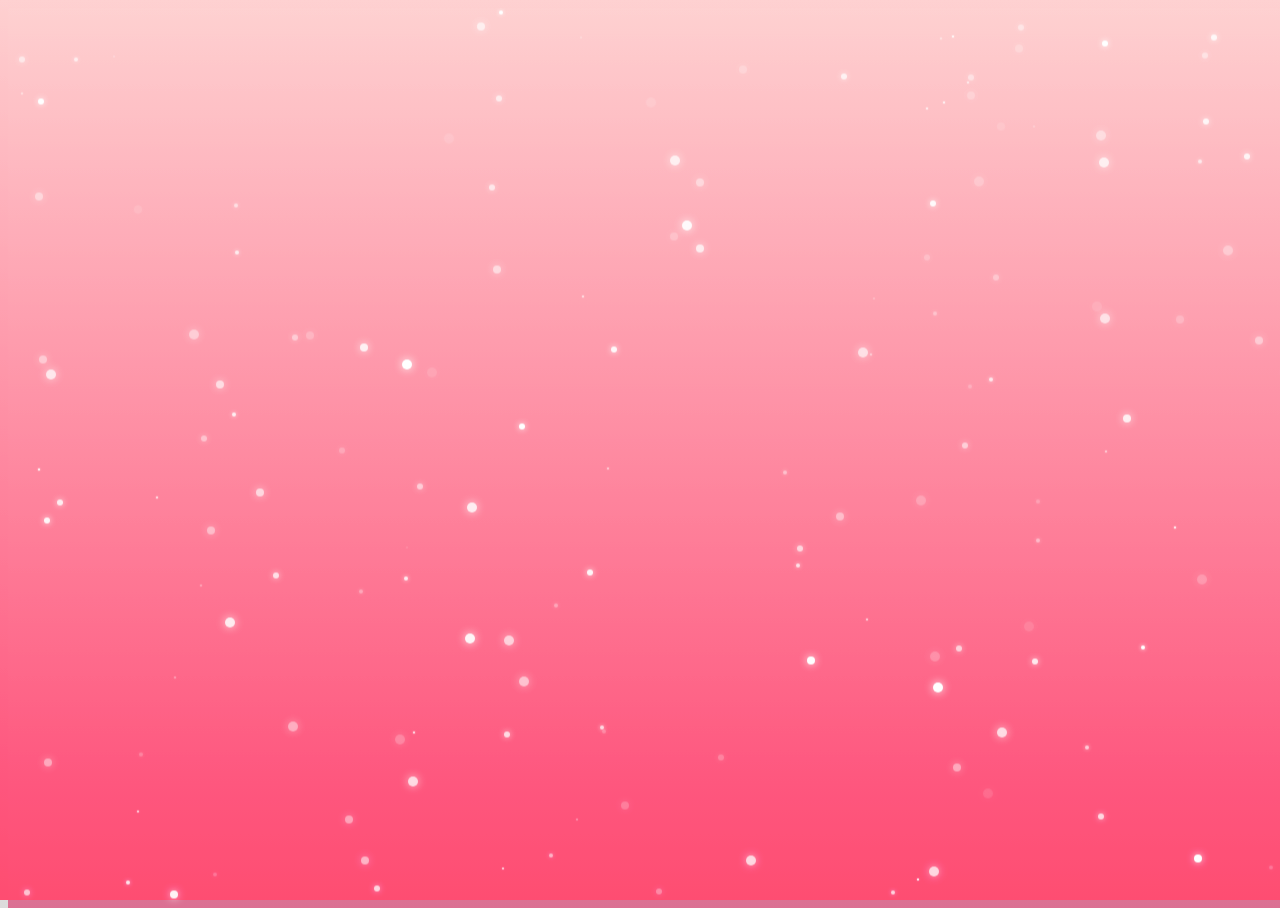
<file: canvasStar/index.html>
<!DOCTYPE html>
<html lang="en">
<head>
	<meta charset="UTF-8">
	<title>Pink star</title>
	<link rel="stylesheet" type="text/css" href="style.css">
</head>
<body>
	<div class="filter"></div>
	<canvas id="canvas"></canvas>
	<script src="canvasStar.js"></script>
	<script type="text/javascript">
		var CanvasStar=new CanvasStar();
		CanvasStar.init();
	</script>
</body>
</html>
</file>
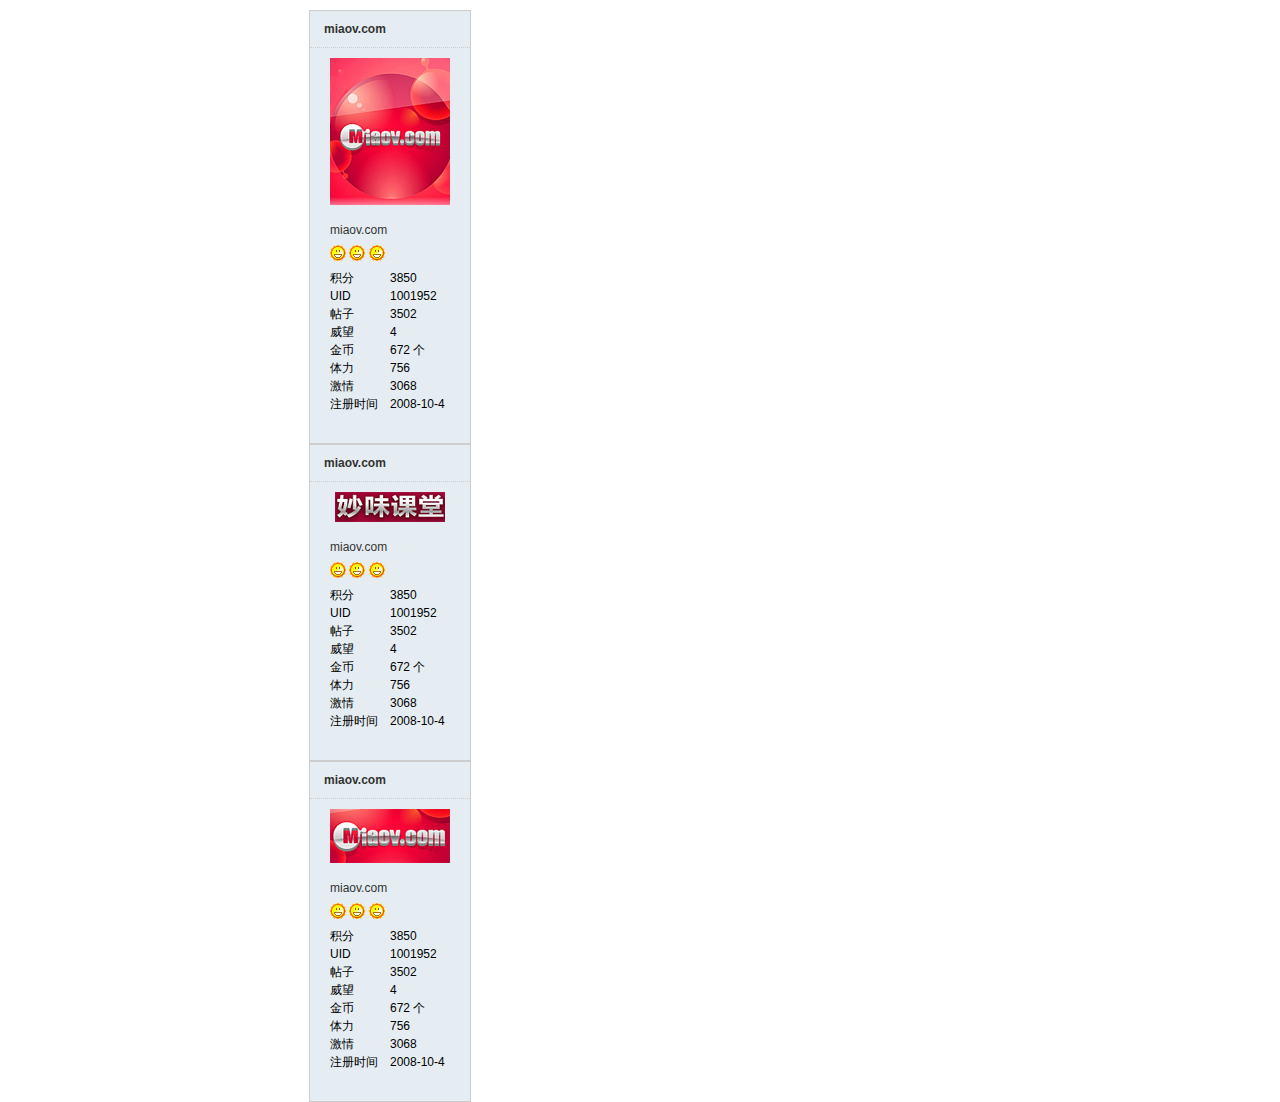
<file: forum/index.html>
<!DOCTYPE html>
<html lang="en">
<head>
	<meta charset="UTF-8">
	<title>Document</title>
	<style type="text/css">
		* { 
			padding: 0; 
			margin: 0; 
		}
		li { 
			list-style: none; 
		}
		img { border: none; }
		#message { 
			width: 662px; 
			margin: 10px auto 0; 
			font: 12px arial; 
		}
		#message a { 
			color: #333; 
			text-decoration: none; 
		}
		#message a:hover { 
			text-decoration: underline; 
		}
		#message .user { 
			width: 160px; 
			background: #e5edf2; 
			border: 1px solid #cdcdcd; 
		}
		#message h2 { 
			width: 146px; 
			height: 36px; 
			line-height: 36px; 
			padding-left: 14px; 
			margin-bottom: 10px; 
			border-bottom: 1px dotted #cdcdcd;
			font-size: 12px; 
		}
		#message .user_wrap { 
			width: 160px; 
			padding-bottom: 30px; 
			position: relative; 
		}
		#message .photo { 
			width: 120px; 
			margin: 0 auto 15px; 
			text-align: center; 
		}
		#message .photo_content { 
			width: 120px; 
			margin: 0 auto 15px; 
			text-align: center; 
			position: relative; 
		}
		#message h3 { 
			width: 120px; 
			margin: 0 auto; 
			font: 12px arial; 
		}
		#message .grade { 
			width: 120px; 
			height: 24px; 
			margin: 8px auto 0; 
		}
		#message .user_related { 
			width: 120px; 
			line-height: 18px; 
			margin: 0 auto; 
		}
		#message h4 { 
			width: 60px; 
			float: left; 
			font-size: 12px; 
			font-weight: normal; 
		}
		#message .user_related p { 
			width: 60px; 
			float: left; 
		}

		.clear { zoom:1; }
		.clear:after { 
			content: '\20'; 
			display: block; 
			clear: both; 
		} 

		#message .user_info { 
			width: 450px; 
			padding-bottom: 10px; 
			position: absolute; 
			top: -11px; 
			left: -1px; 
			border: 1px solid #cdcdcd; 
			background: #fff; 
			display: none; 
		}
		#message .user_pic { 
			width: 160px; 
			float: left; 
			padding-top: 10px; 
		}
		#message .fun { 
			width: 120px; 
			margin: 0 auto; 
			line-height: 16px; 
		}
		#message .fun li { 
			padding-left: 20px; 
		}
		#message .email { 
			background: url(images/pmto.gif) no-repeat; }
		#message .add { 
			background: url(images/addbuddy.gif) no-repeat; }
		#message .info_list { 
			width: 290px; 
			float: left; 
		}
		#message dl { 
			width: 290px; 
			padding-top: 10px; 
		}
		#message dt { 
			padding-bottom: 10px; 
		}
		#message dt a { 
			font-weight: bold; 
		}
		#message dd { 
			float: left; 
			width: 145px; 
			line-height: 20px; 
		}
		#message dd span { 
			float: left; 
			width: 72px; 
		}
		#message .ico { 
			width: 290px; 
			padding-top: 10px; 
		}
		#message .ico li { 
			width: 16px; 
			height: 16px; 
			line-height: 16px; 
			float: left; 
			text-align: center; 
			margin-right: 3px; 
		}

		</style>
	<script type="text/javascript">
		window.onload=function(){
			var oMessage=document.getElementById('message');
			var aDiv=oMessage.getElementsByTagName("div");
			var aUserInfo=[];
			var aImg=[];
			var aTimer=[];
			var i=0;
			for(i=0;i<aDiv.length;i++){
				switch(aDiv[i].className){
					case "user_info":
					aUserInfo.push(aDiv[i]);
					break;
					case "photo_content":
					aImg.push(aDiv[i].getElementsByTagName('img')[0]);
					break;
				}
			}
			for(i=0;i<aImg.length;i++){
				aImg[i].miaovIndex=i;
				aImg[i].onmouseover=function(){
					if(aTimer[this.miaovIndex]){
						clearTimeout(aTimer[this.miaovIndex]);
					}
					aUserInfo[this.miaovIndex].style.display='block';
				};
				aUserInfo[i].miaovIndex=i;
				aUserInfo[i].onmouseover=function(){
					if(aTimer[this.miaovIndex]){
						clearTimeout(aTimer[this.miaovIndex]);
					}
					aUserInfo[this.miaovIndex].style.display='block';
				};
				aUserInfo[i].onmouseout=function(){
					var index=this.miaovIndex;
					aTimer[this.miaovIndex]=setTimeout(function(){
						aUserInfo[index].style.display='none';
						aTimer[index]=null;
					},10);
				};
				aTimer[i]=null;
			}
		};
	</script>
</head>
<body>
	<div id="message">
		<div class="user">
			<h2><a href="#">miaov.com</a></h2>
			<div class="user_wrap clear">
				<div class="user_info">
					<div class="user_pic">
						<div class="photo">
							<img src="images/1.jpg">
						</div>
						<ul class="fun">
							<li class="email"><a href="#">发送短信</a></li>
							<li class="add"><a href="#">加为好友</a></li>
						</ul>
					</div>
					<div class="info_list">
						<dl class="clear">
							<dt><a href="#">leo</a>当前在线</dt>
							<dd>
								<span>积分</span>
								<span>1623</span>
							</dd>
							<dd>
								<span>阅读权限</span>
								<span>80</span>
							</dd>
							<dd>
								<span>最后登录</span>
								<span>2010-9-24</span>
							</dd>
							<dd>
                            <span>精华</span>
                            <span>2</span>
	                        </dd>
	                        <dd>
	                            <span>帖子</span>
	                            <span>1643</span>
	                        </dd>
	                        <dd>
	                            <span>威望</span>
	                            <span>1</span>
	                        </dd>
	                        <dd>
	                            <span>金币</span>
	                            <span>23个</span>
	                        </dd>
	                        <dd>
	                            <span>体力</span>
	                            <span>2380</span>
	                        </dd>
	                        <dd>
	                            <span>激情</span>
	                            <span>1643</span>
	                        </dd>
	                        <dd>
	                            <span>注册时间</span>
	                            <span>2010-9-24</span>
	                        </dd>
						</dl>
						<ul class="ico clear">
							<li><a href="#"><img src="images/qq.gif"></a></li>
							<li><a href="#"><img src="images/forumlink.gif"></a></li>
							<li><a href="#"><img src="images/userinfo.gif">
							</a></li>
						</ul>
					</div>
				</div>
				<div class="photo_content"><img src="images/1.jpg"></div>
				<h3><a href="#">miaov.com</a></h3>
				<div class="grade">
					<img src="images/star_level3.gif" alt="等级" longdesc="http://www.miaov.com" />
	                <img src="images/star_level3.gif" alt="等级" longdesc="http://www.miaov.com" />
	                <img src="images/star_level3.gif" alt="等级" longdesc="http://www.miaov.com" />
				</div>
				<ul class="user_related clear"> 
					<li>
						<h4>积分</h4>
						<p>3850</p>
					</li>
					<li>
						<h4>UID</h4>
						<p>1001952</p>
					</li>
					<li>
						<h4>帖子</h4>
						<p>3502</p>
					</li>
					<li>
	                    <h4>威望</h4>
	                    <p>4</p>
	                </li>
	                <li>
	                    <h4>金币</h4>
	                    <p>672 个</p>
	                </li>
	                <li>
	                    <h4>体力</h4>
	                    <p>756</p>
	                </li>
	                <li>
	                    <h4>激情</h4>
	                    <p>3068</p>
	                </li>
	                <li>
	                    <h4>注册时间</h4>
	                    <p>2008-10-4</p>
	                </li>
	            </ul>
			</div>
		</div>
		<div class="user">
			<h2><a href="#">miaov.com</a></h2>
			<div class="user_wrap clear">
				<div class="user_info">
					<div class="user_pic">
						<div class="photo">
							<img src="images/2.jpg">
						</div>
						<ul class="fun">
							<li class="email"><a href="#">发送短信</a></li>
							<li class="add"><a href="#">加为好友</a></li>
						</ul>
					</div>
					<div class="info_list">
						<dl class="clear">
							<dt><a href="#">leo</a>当前在线</dt>
							<dd>
								<span>积分</span>
								<span>1623</span>
							</dd>
							<dd>
								<span>阅读权限</span>
								<span>80</span>
							</dd>
							<dd>
								<span>最后登录</span>
								<span>2010-9-24</span>
							</dd>
							<dd>
                            <span>精华</span>
                            <span>2</span>
	                        </dd>
	                        <dd>
	                            <span>帖子</span>
	                            <span>1643</span>
	                        </dd>
	                        <dd>
	                            <span>威望</span>
	                            <span>1</span>
	                        </dd>
	                        <dd>
	                            <span>金币</span>
	                            <span>23个</span>
	                        </dd>
	                        <dd>
	                            <span>体力</span>
	                            <span>2380</span>
	                        </dd>
	                        <dd>
	                            <span>激情</span>
	                            <span>1643</span>
	                        </dd>
	                        <dd>
	                            <span>注册时间</span>
	                            <span>2010-9-24</span>
	                        </dd>
						</dl>
						<ul class="ico clear">
							<li><a href="#"><img src="images/qq.gif"></a></li>
							<li><a href="#"><img src="images/forumlink.gif"></a></li>
							<li><a href="#"><img src="images/userinfo.gif">
							</a></li>
						</ul>
					</div>
				</div>
				<div class="photo_content"><img src="images/2.jpg"></div>
				<h3><a href="#">miaov.com</a></h3>
				<div class="grade">
					<img src="images/star_level3.gif" alt="等级" longdesc="http://www.miaov.com" />
	                <img src="images/star_level3.gif" alt="等级" longdesc="http://www.miaov.com" />
	                <img src="images/star_level3.gif" alt="等级" longdesc="http://www.miaov.com" />
				</div>
				<ul class="user_related clear"> 
					<li>
						<h4>积分</h4>
						<p>3850</p>
					</li>
					<li>
						<h4>UID</h4>
						<p>1001952</p>
					</li>
					<li>
						<h4>帖子</h4>
						<p>3502</p>
					</li>
					<li>
	                    <h4>威望</h4>
	                    <p>4</p>
	                </li>
	                <li>
	                    <h4>金币</h4>
	                    <p>672 个</p>
	                </li>
	                <li>
	                    <h4>体力</h4>
	                    <p>756</p>
	                </li>
	                <li>
	                    <h4>激情</h4>
	                    <p>3068</p>
	                </li>
	                <li>
	                    <h4>注册时间</h4>
	                    <p>2008-10-4</p>
	                </li>
	            </ul>
			</div>
		</div>
		<div class="user">
			<h2><a href="#">miaov.com</a></h2>
			<div class="user_wrap clear">
				<div class="user_info">
					<div class="user_pic">
						<div class="photo">
							<img src="images/3.jpg">
						</div>
						<ul class="fun">
							<li class="email"><a href="#">发送短信</a></li>
							<li class="add"><a href="#">加为好友</a></li>
						</ul>
					</div>
					<div class="info_list">
						<dl class="clear">
							<dt><a href="#">leo</a>当前在线</dt>
							<dd>
								<span>积分</span>
								<span>1623</span>
							</dd>
							<dd>
								<span>阅读权限</span>
								<span>80</span>
							</dd>
							<dd>
								<span>最后登录</span>
								<span>2010-9-24</span>
							</dd>
							<dd>
                            <span>精华</span>
                            <span>2</span>
	                        </dd>
	                        <dd>
	                            <span>帖子</span>
	                            <span>1643</span>
	                        </dd>
	                        <dd>
	                            <span>威望</span>
	                            <span>1</span>
	                        </dd>
	                        <dd>
	                            <span>金币</span>
	                            <span>23个</span>
	                        </dd>
	                        <dd>
	                            <span>体力</span>
	                            <span>2380</span>
	                        </dd>
	                        <dd>
	                            <span>激情</span>
	                            <span>1643</span>
	                        </dd>
	                        <dd>
	                            <span>注册时间</span>
	                            <span>2010-9-24</span>
	                        </dd>
						</dl>
						<ul class="ico clear">
							<li><a href="#"><img src="images/qq.gif"></a></li>
							<li><a href="#"><img src="images/forumlink.gif"></a></li>
							<li><a href="#"><img src="images/userinfo.gif">
							</a></li>
						</ul>
					</div>
				</div>
				<div class="photo_content"><img src="images/3.jpg"></div>
				<h3><a href="#">miaov.com</a></h3>
				<div class="grade">
					<img src="images/star_level3.gif" alt="等级" longdesc="http://www.miaov.com" />
	                <img src="images/star_level3.gif" alt="等级" longdesc="http://www.miaov.com" />
	                <img src="images/star_level3.gif" alt="等级" longdesc="http://www.miaov.com" />
				</div>
				<ul class="user_related clear"> 
					<li>
						<h4>积分</h4>
						<p>3850</p>
					</li>
					<li>
						<h4>UID</h4>
						<p>1001952</p>
					</li>
					<li>
						<h4>帖子</h4>
						<p>3502</p>
					</li>
					<li>
	                    <h4>威望</h4>
	                    <p>4</p>
	                </li>
	                <li>
	                    <h4>金币</h4>
	                    <p>672 个</p>
	                </li>
	                <li>
	                    <h4>体力</h4>
	                    <p>756</p>
	                </li>
	                <li>
	                    <h4>激情</h4>
	                    <p>3068</p>
	                </li>
	                <li>
	                    <h4>注册时间</h4>
	                    <p>2008-10-4</p>
	                </li>
	            </ul>
			</div>
		</div>
	</div>
</body> 
</html>
</file>
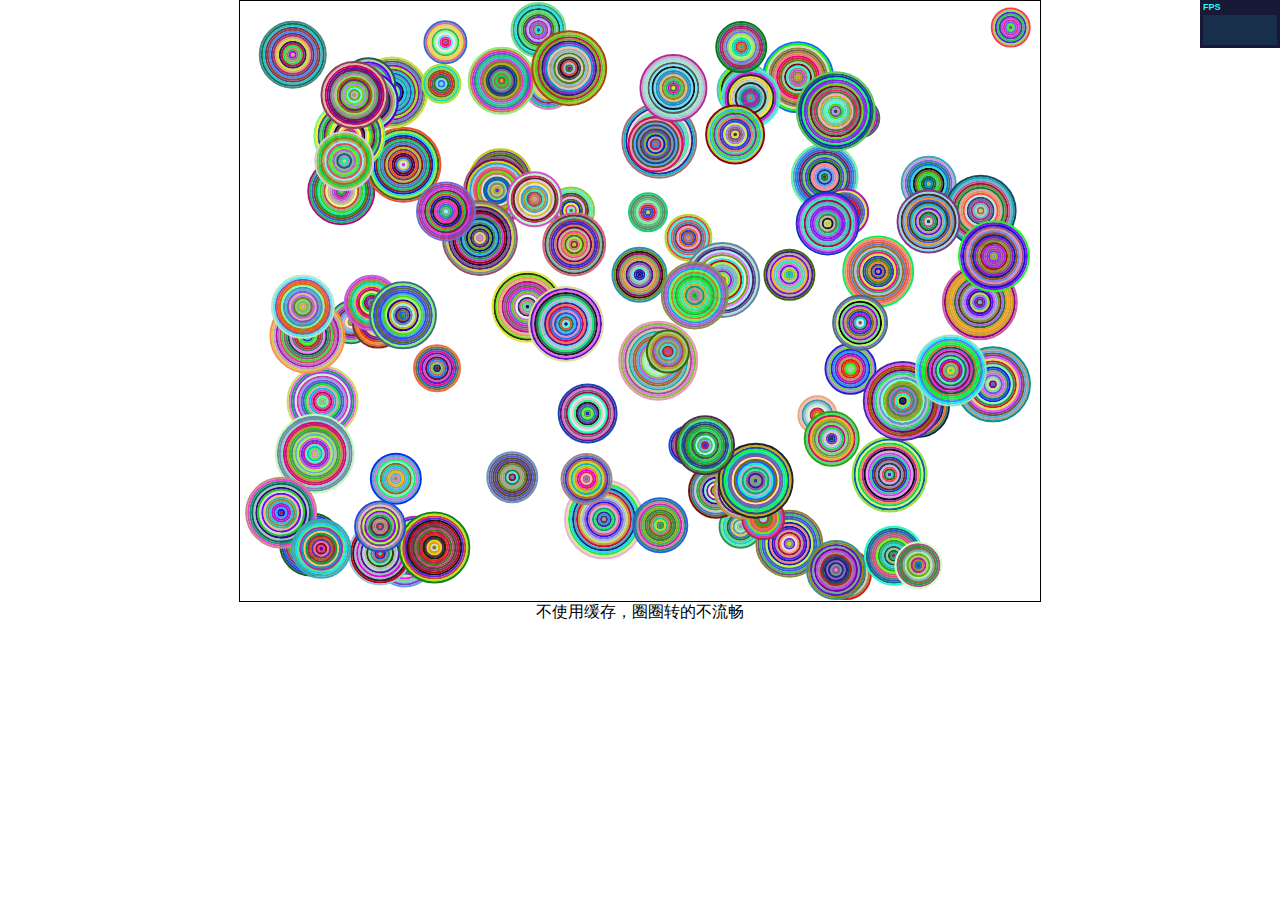
<file: canvas-test/test1.html>
<!DOCTYPE html>
<html lang="en">
<head>
	<meta charset="UTF-8">
	<title>缓存测试（无缓存）</title>
	<style type="text/css">
		body{
			padding:0;
			margin:0;
			overflow:hidden;
		}
		#cas{
			display: block;
			background-color:rgba(0,0,0,0);
			margin:auto;
			border:1px solid;
		}
	</style>
</head>
<body>
	<div>
		<canvas id="cas" width="800" height="600"></canvas>
		<div style="text-align: center">不使用缓存，圈圈转的不流畅</div>
	</div>
	<script type="text/javascript" src="stats.js"></script>

	<script>
		var stats = new Stats();
		stats.setMode(0);
		stats.domElement.style.position = 'absolute';
		stats.domElement.style.right = '0px';
		stats.domElement.style.top = '0px';
		document.body.appendChild( stats.domElement );
		var testBox = function(){
			var canvas = document.getElementById("cas"),
				ctx = canvas.getContext('2d'),
				borderWidth = 2,
				Balls = [];
			var ball = function(x , y , vx , vy , useCache){
				this.x = x;
				this.y = y;
				this.vx = vx;
				this.vy = vy;
				this.r = getZ(getRandom(20,40));
				this.color = [];
				this.cacheCanvas = document.createElement("canvas");
				this.cacheCtx = this.cacheCanvas.getContext("2d");
				this.cacheCanvas.width = 2*this.r;
				this.cacheCanvas.height = 2*this.r;
				var num = getZ(this.r/borderWidth);
				for(var j=0;j<num;j++){
					this.color.push("rgba("+getZ(getRandom(0,255))+","+getZ(getRandom(0,255))+","+getZ(getRandom(0,255))+",1)");
				}
				this.useCache = useCache;
				if(useCache){
					this.cache();
				}
			}
			function getZ(num){
				var rounded;
				rounded = (0.5 + num) | 0;
				// A double bitwise not.
				rounded = ~~ (0.5 + num);
				// Finally, a left bitwise shift.
				rounded = (0.5 + num) << 0;
				return rounded;
			}
			ball.prototype = {
				paint:function(ctx){
					if(!this.useCache){
						ctx.save();
						var j=0;
						ctx.lineWidth = borderWidth;
						for(var i=1;i<this.r;i+=borderWidth){
							ctx.beginPath();
							ctx.strokeStyle = this.color[j];
							ctx.arc(this.x , this.y , i , 0 , 2*Math.PI);
							ctx.stroke();
							j++;
						}
						ctx.restore();
					} else{
						ctx.drawImage(this.cacheCanvas , this.x-this.r , this.y-this.r);
					}
				},
				cache:function(){
					this.cacheCtx.save();
					var j=0;
					this.cacheCtx.lineWidth = borderWidth;
					for(var i=1;i<this.r;i+=borderWidth){
						this.cacheCtx.beginPath();
						this.cacheCtx.strokeStyle = this.color[j];
						this.cacheCtx.arc(this.r , this.r , i , 0 , 2*Math.PI);
						this.cacheCtx.stroke();
						j++;
					}
					this.cacheCtx.restore();
				},
				move:function(){
					this.x += this.vx;
					this.y += this.vy;
					if(this.x>(canvas.width-this.r)||this.x<this.r){
						this.x=this.x<this.r?this.r:(canvas.width-this.r);
						this.vx = -this.vx;
					}
					if(this.y>(canvas.height-this.r)||this.y<this.r){
						this.y=this.y<this.r?this.r:(canvas.height-this.r);
						this.vy = -this.vy;
					}
					this.paint(ctx);
				}
			}
			var Game = {
				init:function(){
					for(var i=0;i<100;i++){
						var b = new ball(getRandom(0,canvas.width) , getRandom(0,canvas.height) , getRandom(-10 , 10) ,  getRandom(-10 , 10) , false)
						Balls.push(b);
					}
				},
				update:function(){
					ctx.clearRect(0,0,canvas.width,canvas.height);
					for(var i=0;i<Balls.length;i++){
						Balls[i].move();
					}
				},
				loop:function(){
					var _this = this;
					this.update();
					stats.update();
					RAF(function(){
						_this.loop();
					})
				},
				start:function(){
					this.init();
					this.loop();
				}
			}
			window.RAF = (function(){
				return window.requestAnimationFrame || window.webkitRequestAnimationFrame || window.mozRequestAnimationFrame || window.oRequestAnimationFrame || window.msRequestAnimationFrame || function (callback) {window.setTimeout(callback, 1000 / 60); };
			})();
			return Game;
		}();
		function getRandom(a , b){
			return Math.random()*(b-a)+a;
		}
		window.onload = function(){
			testBox.start();
		}
	</script>
</body>
</html>
</file>
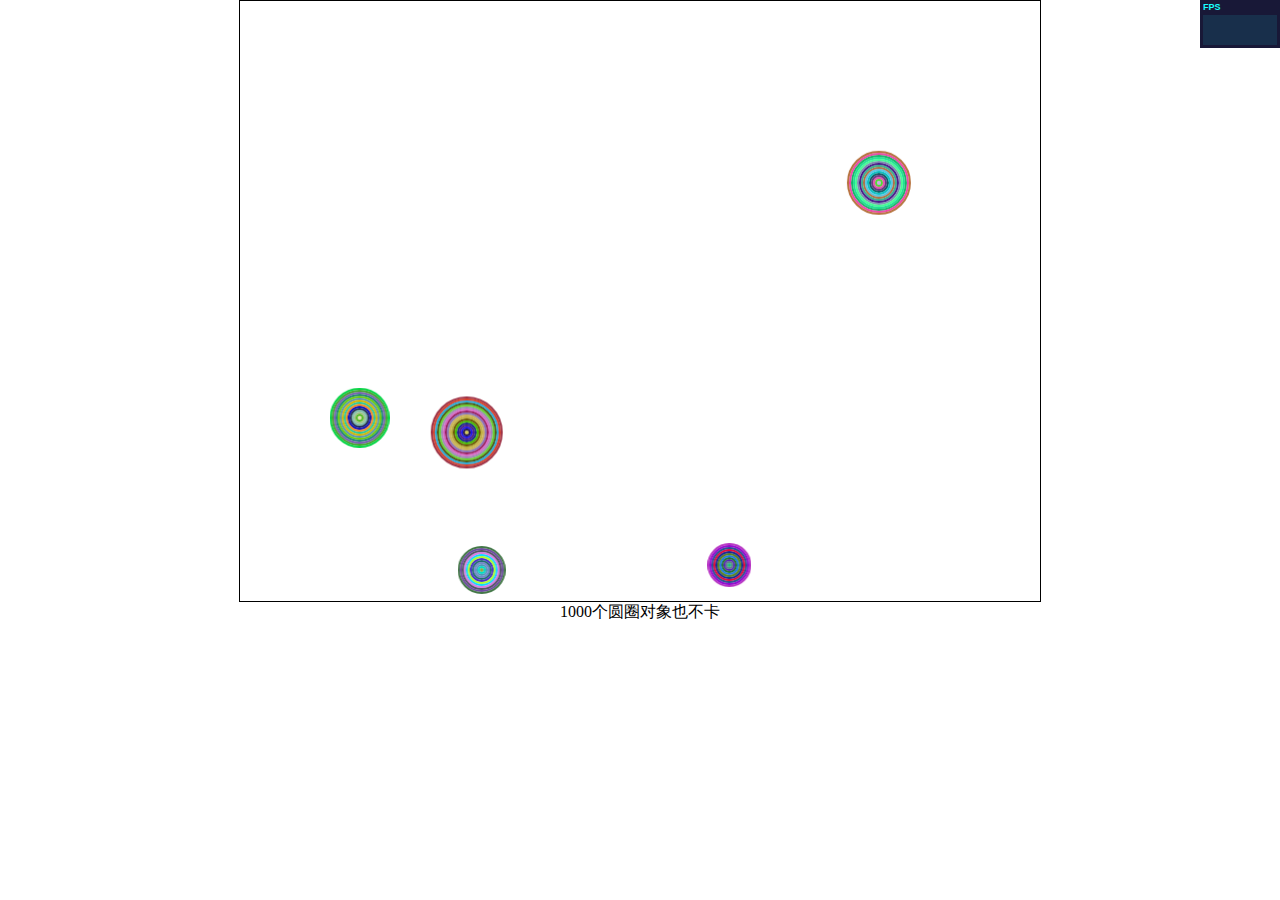
<file: canvas-test/test2.html>
<!DOCTYPE html>
<html lang="en">
<head>
	<meta charset="UTF-8">
	<title>Document</title>
	<style>
	    body{
	    	padding:0;
	    	margin:0;
	    	overflow: hidden;
	    }
		#cas{
			display: block;
			background-color:rgba(0,0,0,0);
			margin:auto;
			border:1px solid;
		}
	</style>
</head>
<body>
	<div>
		<canvas id="cas" width="800" height="600"></canvas>
		<div style="text-align:center">1000个圆圈对象也不卡</div>
	</div>
	<script type="text/javascript" src="stats.js"></script>
	<script type="text/javascript">
		var stats = new Stats();
		stats.setMode(0);
		stats.domElement.style.position = 'absolute';
		stats.domElement.style.right = '0px';
		stats.domElement.style.top = '0px';
		document.body.appendChild( stats.domElement );
		var testBox = function(){
			var canvas = document.getElementById("cas"),
				ctx = canvas.getContext('2d'),
				borderWidth = 2,
				Balls = [];
			var ball = function(x , y , vx , vy , useCache){
				this.x = x;
				this.y = y;
				this.vx = vx;
				this.vy = vy;
				this.r = getZ(getRandom(20,40));
				this.color = [];
				this.cacheCanvas = document.createElement("canvas");
				this.cacheCtx = this.cacheCanvas.getContext("2d");
				this.cacheCanvas.width = 2*this.r;
				this.cacheCanvas.height = 2*this.r;
				var num = getZ(this.r/borderWidth);
				for(var j=0;j<num;j++){
					this.color.push("rgba("+getZ(getRandom(0,255))+","+getZ(getRandom(0,255))+","+getZ(getRandom(0,255))+",1)");
				}
				this.useCache = useCache;
				if(useCache){
					this.cache();
				}
			}
		function getZ(num){
				var rounded;
				rounded = (0.5 + num) | 0;
				// A double bitwise not.
				rounded = ~~ (0.5 + num);
				// Finally, a left bitwise shift.
				rounded = (0.5 + num) << 0;

				return rounded;
			}

		ball.prototype = {
			paint:function(ctx){
				if(!this.useCache){
					ctx.save();
					var j=0;
					ctx.lineWidth = borderWidth;
					for(var i=1;i<this.r;i+=borderWidth){
						ctx.beginPath();
						ctx.strokeStyle = this.color[j];
						ctx.arc(this.x , this.y , i , 0 , 2*Math.PI);
						ctx.stroke();
						j++;
					}
						ctx.restore();
					} else{
						ctx.drawImage(this.cacheCanvas , this.x-this.r , this.y-this.r);
					}
				},

				cache:function(){
					this.cacheCtx.save();
					var j=0;
					this.cacheCtx.lineWidth = borderWidth;
					for(var i=1;i<this.r;i+=borderWidth){
						this.cacheCtx.beginPath();
						this.cacheCtx.strokeStyle = this.color[j];
						this.cacheCtx.arc(this.r , this.r , i , 0 , 2*Math.PI);
						this.cacheCtx.stroke();
						j++;
					}
					this.cacheCtx.restore();
				},

				move:function(){
					this.x += this.vx;
					this.y += this.vy;
					if(this.x>(canvas.width-this.r)||this.x<this.r){
						this.x=this.x<this.r?this.r:(canvas.width-this.r);
						this.vx = -this.vx;
					}
					if(this.y>(canvas.height-this.r)||this.y<this.r){
						this.y=this.y<this.r?this.r:(canvas.height-this.r);
						this.vy = -this.vy;
					}

					this.paint(ctx);
				}
			}

			var Game = {
				init:function(){
					for(var i=0;i<5;i++){
						var b = new ball(getRandom(0,canvas.width) , getRandom(0,canvas.height) , getRandom(-10 , 10) ,  getRandom(-10 , 10) , true)
						Balls.push(b);
					}
				},

				update:function(){
					ctx.clearRect(0,0,canvas.width,canvas.height);
					for(var i=0;i<Balls.length;i++){
						Balls[i].move();
					}
				},

				loop:function(){
					var _this = this;
					this.update();
					stats.update();
					RAF(function(){
						_this.loop();
					})
				},

				start:function(){
					this.init();
					this.loop();
				}
			};

			window.RAF = (function(){
				return window.requestAnimationFrame || window.webkitRequestAnimationFrame || window.mozRequestAnimationFrame || window.oRequestAnimationFrame || window.msRequestAnimationFrame || function (callback) {window.setTimeout(callback, 1000 / 60); };
			})();

			return Game;
		}();

		function getRandom(a , b){
			return Math.random()*(b-a)+a;
		}

		window.onload = function(){
			testBox.start();
		}
	</script>
</body>
</html>
</file>
<file: canvasStar/style.css>
html,body{
	margin:;
	padding:0;
	width: 100%;
	height: 100%;
	overflow: hidden;
	background:black;
	background:linear-gradient(to bottom,#dcdcdc 0%,palevioletred 100%);	
}

#main-canvas{
	width: 100%;
	height: 100%;
}
.filter{
	width: 100%;
	height: 100%;
	position:absolute;
	top:0;
	left: 0;
	background:#fe5757;
	animation:colorChange 30s ease-in-out infinite;
	animation-fill-mode:both;
	mix-blend-mode: overlay;
}
@keyframes colorChange{
	0%,100%{
		opacity:0;
	}
	50%{
		opacity:.7;
	}
}
</file>
